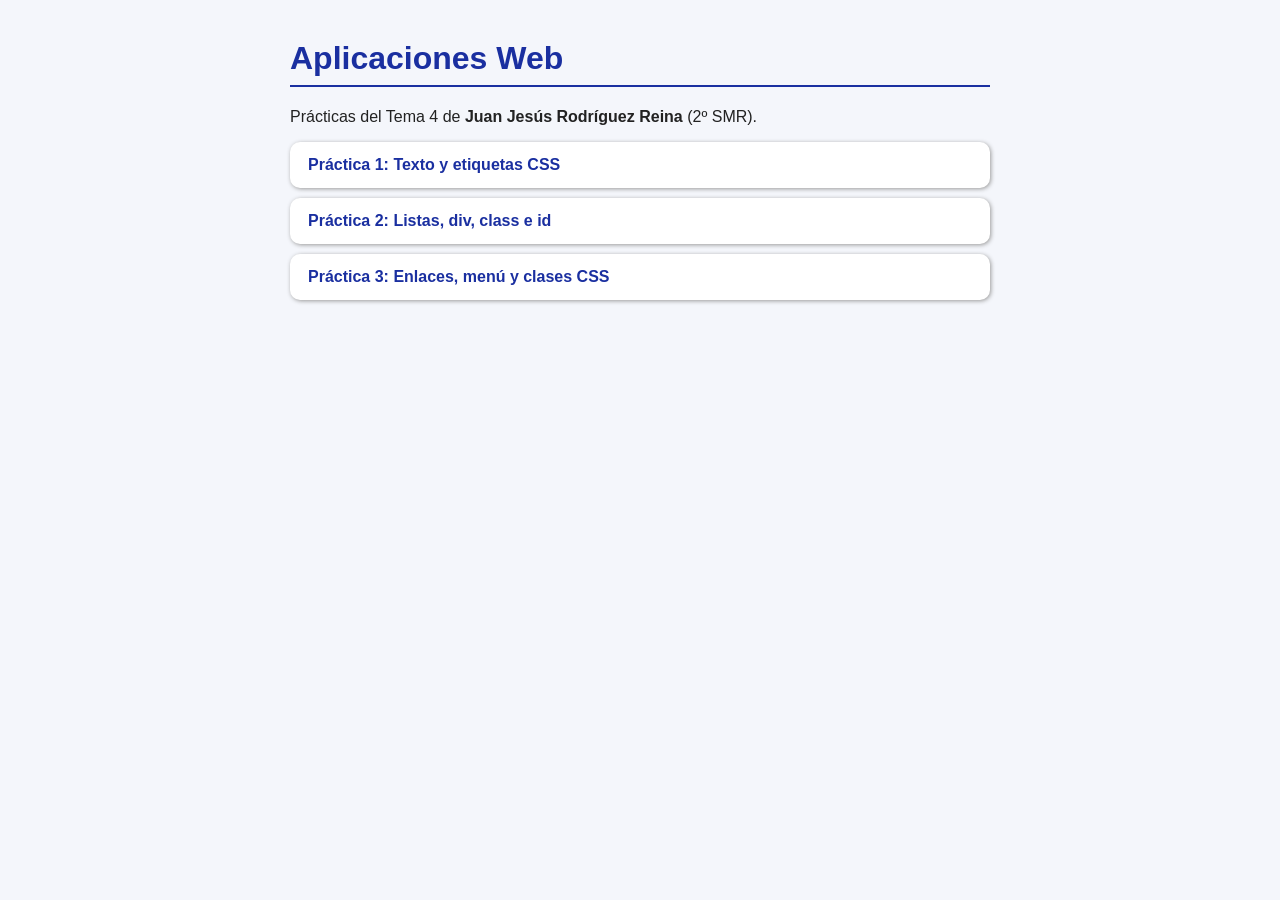
<file: index.html>
<!DOCTYPE html>
<html lang="es">
<head>
    <meta charset="UTF-8">
    <meta name="viewport" content="width=device-width, initial-scale=1.0">
    <meta name="description" content="Prácticas de Aplicaciones Web de Juan Jesús Rodríguez Reina (2º SMR).">
    <meta name="author" content="Juan Jesús Rodríguez Reina">
    <title>Aplicaciones Web - Juan Jesús Rodríguez Reina</title>
    <style>
        body { font-family: Arial, sans-serif; background-color: #F4F6FB; color: #222; margin: 40px auto; max-width: 700px; padding: 0 20px; }
        h1 { color: #1A2FA0; border-bottom: 2px solid #1A2FA0; padding-bottom: 8px; }
        ul { list-style: none; padding: 0; }
        li { background: white; margin: 10px 0; padding: 14px 18px; border-radius: 10px; box-shadow: 1px 1px 4px #999; }
        a:link, a:visited { color: #1A2FA0; font-weight: bold; text-decoration: none; }
        a:hover { text-decoration: underline; }
    </style>
</head>
<body>
    <h1>Aplicaciones Web</h1>
    <p>Prácticas del Tema 4 de <strong>Juan Jesús Rodríguez Reina</strong> (2º SMR).</p>
    <ul>
        <li><a href="ejercicio1/index.html">Práctica 1: Texto y etiquetas CSS</a></li>
        <li><a href="ejercicio3/index.html">Práctica 2: Listas, div, class e id</a></li>
        <li><a href="ejercicio4/principal.html">Práctica 3: Enlaces, menú y clases CSS</a></li>
    </ul>
</body>
</html>
</file>
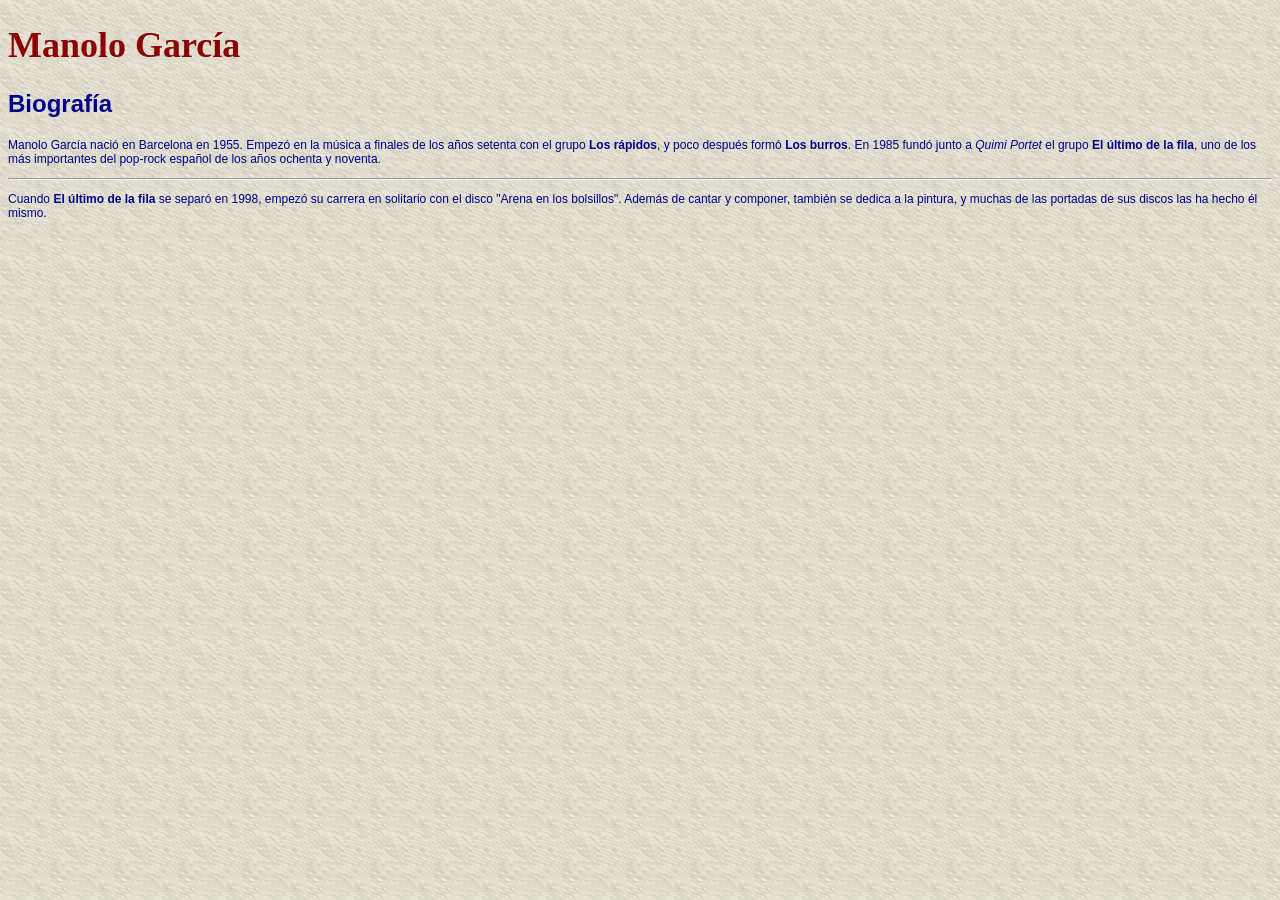
<file: ejercicio1/index.html>
<!DOCTYPE html>
<html lang="es">
<head>
    <meta charset="UTF-8">
    <meta name="viewport" content="width=device-width, initial-scale=1.0">
    <title>Ejercicio 1</title>
    <link rel="stylesheet" href="estilos.css" type="text/css">
</head>
<body>
    <h1>Manolo García</h1>
    <h2>Biografía</h2>

    <p>Manolo García nació en Barcelona en 1955. Empezó en la música a finales de los años setenta
    con el grupo <strong>Los rápidos</strong>, y poco después formó <strong>Los burros</strong>.
    En 1985 fundó junto a <em>Quimi Portet</em> el grupo <strong>El último de la fila</strong>,
    uno de los más importantes del pop-rock español de los años ochenta y noventa.</p>

    <hr />

    <p>Cuando <strong>El último de la fila</strong> se separó en 1998, empezó su carrera en solitario
    con el disco "Arena en los bolsillos". Además de cantar y componer, también se dedica a la pintura,
    y muchas de las portadas de sus discos las ha hecho él mismo.</p>
</body>
</html>
</file>
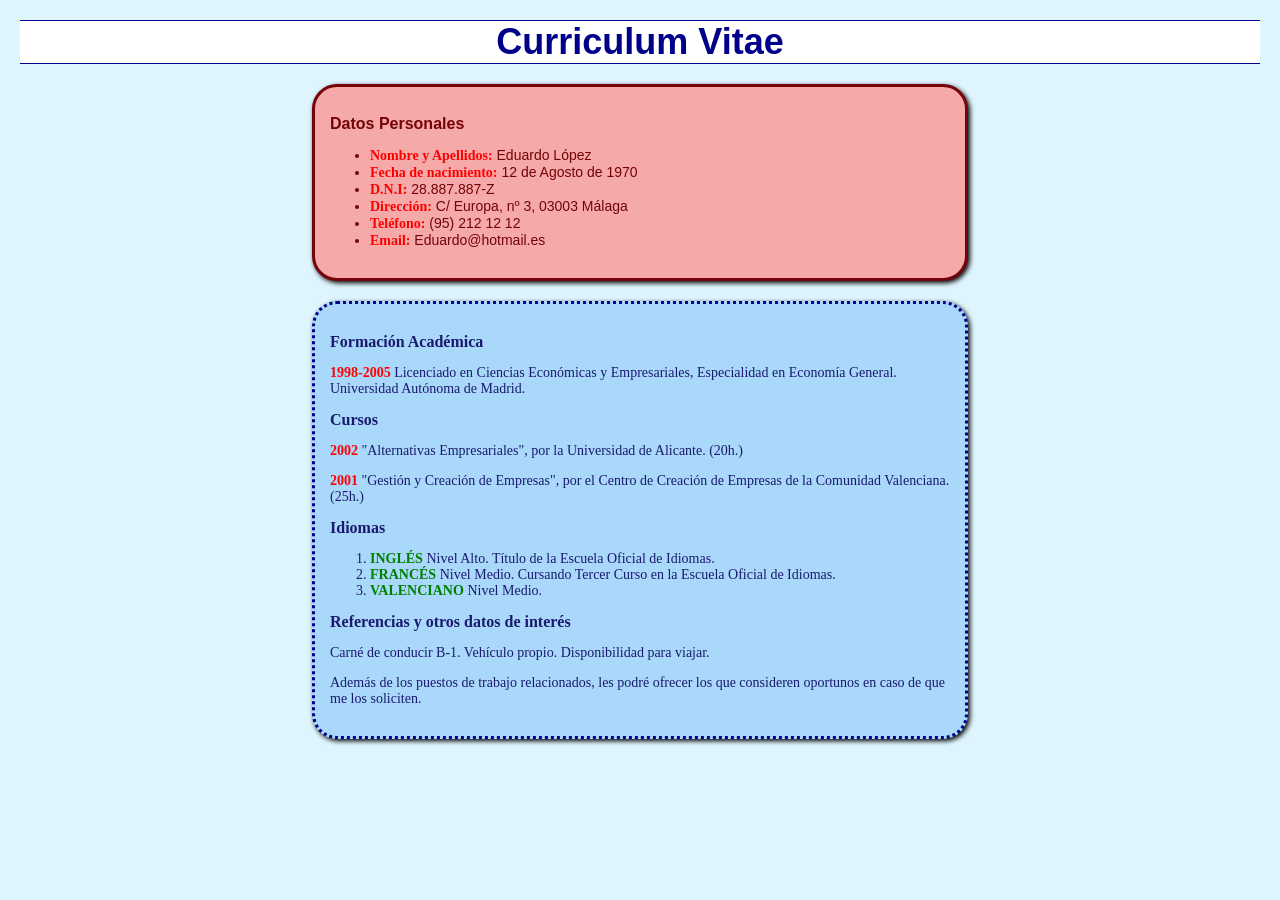
<file: ejercicio3/index.html>
<!DOCTYPE html>
<html lang="es">
<head>
    <meta charset="UTF-8">
    <meta name="viewport" content="width=device-width, initial-scale=1.0">
    <title>Ejercicio 3</title>
    <link rel="stylesheet" href="estilos.css" type="text/css">
</head>
<body>
    <h1>Curriculum Vitae</h1>

    <div id="recuadro">
        <h2>Datos Personales</h2>
        <ul>
            <li><span class="TimesRojo">Nombre y Apellidos:</span> Eduardo López</li>
            <li><span class="TimesRojo">Fecha de nacimiento:</span> 12 de Agosto de 1970</li>
            <li><span class="TimesRojo">D.N.I:</span> 28.887.887-Z</li>
            <li><span class="TimesRojo">Dirección:</span> C/ Europa, nº 3, 03003 Málaga</li>
            <li><span class="TimesRojo">Teléfono:</span> (95) 212 12 12</li>
            <li><span class="TimesRojo">Email:</span> Eduardo@hotmail.es</li>
        </ul>
    </div>

    <div id="recuadro2">
        <h2>Formación Académica</h2>
        <p><span class="TimesRojo">1998-2005</span> Licenciado en Ciencias Económicas y Empresariales,
        Especialidad en Economía General. Universidad Autónoma de Madrid.</p>

        <h2>Cursos</h2>
        <p><span class="TimesRojo">2002</span> "Alternativas Empresariales", por la Universidad de Alicante. (20h.)</p>
        <p><span class="TimesRojo">2001</span> "Gestión y Creación de Empresas", por el Centro de Creación de
        Empresas de la Comunidad Valenciana. (25h.)</p>

        <h2>Idiomas</h2>
        <ol>
            <li><span class="TimesVerde">INGLÉS</span> Nivel Alto. Título de la Escuela Oficial de Idiomas.</li>
            <li><span class="TimesVerde">FRANCÉS</span> Nivel Medio. Cursando Tercer Curso en la Escuela Oficial de Idiomas.</li>
            <li><span class="TimesVerde">VALENCIANO</span> Nivel Medio.</li>
        </ol>

        <h2>Referencias y otros datos de interés</h2>
        <p>Carné de conducir B-1. Vehículo propio. Disponibilidad para viajar.</p>
        <p>Además de los puestos de trabajo relacionados, les podré ofrecer los que consideren
        oportunos en caso de que me los soliciten.</p>
    </div>
</body>
</html>
</file>
<file: ejercicio1/estilos.css>
body {
    font-family: Verdana, sans-serif;
    font-size: 12px;
    font-weight: normal;
    color: darkblue;
    background: url("imagenes/fondo.gif");
}

h1 {
    font-family: Georgia, serif;
    font-size: 36px;
    font-weight: bold;
    color: darkred;
}

h2 {
    font-size: 24px;
    font-weight: bold;
}
</file>
<file: ejercicio3/estilos.css>
/* Estilos de etiqueta */
body {
    font-family: Verdana, sans-serif;
    font-size: 12px;
    font-weight: normal;
    color: black;
    margin: 20px;
    background-color: #DFF5FD;
}

h1 {
    font-family: Arial, sans-serif;
    font-size: 36px;
    font-weight: bold;
    color: darkblue;
    text-align: center;
    background-color: white;
    border-top: thin solid darkblue;
    border-bottom: thin solid darkblue;
    margin: 20px auto;
}

h2 {
    font-size: 16px;
    font-weight: bold;
}

/* Clases */
.TimesRojo {
    font-family: "Times New Roman", Times, serif;
    font-size: 14px;
    font-weight: bold;
    color: red;
}

.TimesVerde {
    font-family: "Times New Roman", Times, serif;
    font-size: 14px;
    font-weight: bold;
    color: green;
}

/* Capas (div con id) */
#recuadro {
    background-color: #F5A9A9;
    font-size: 14px;
    color: #74030A;
    font-family: Arial, Times, sans-serif;
    border: solid 3px;
    padding: 15px;
    margin: 20px auto 20px auto;
    width: 50%;                      /* en porcentaje para que se adapte a la resolución */
    border-radius: 25px;             /* borde redondeado */
    box-shadow: 2px 2px 5px black;   /* sombra */
}

#recuadro2 {
    background-color: #A9D8FA;
    font-size: 14px;
    color: #1A1A6E;
    font-family: "Times New Roman", Times, serif;
    border: dotted 3px darkblue;
    padding: 15px;
    margin: 20px auto 20px auto;
    width: 50%;
    border-radius: 25px;
    box-shadow: 2px 2px 5px black;
}
</file>
